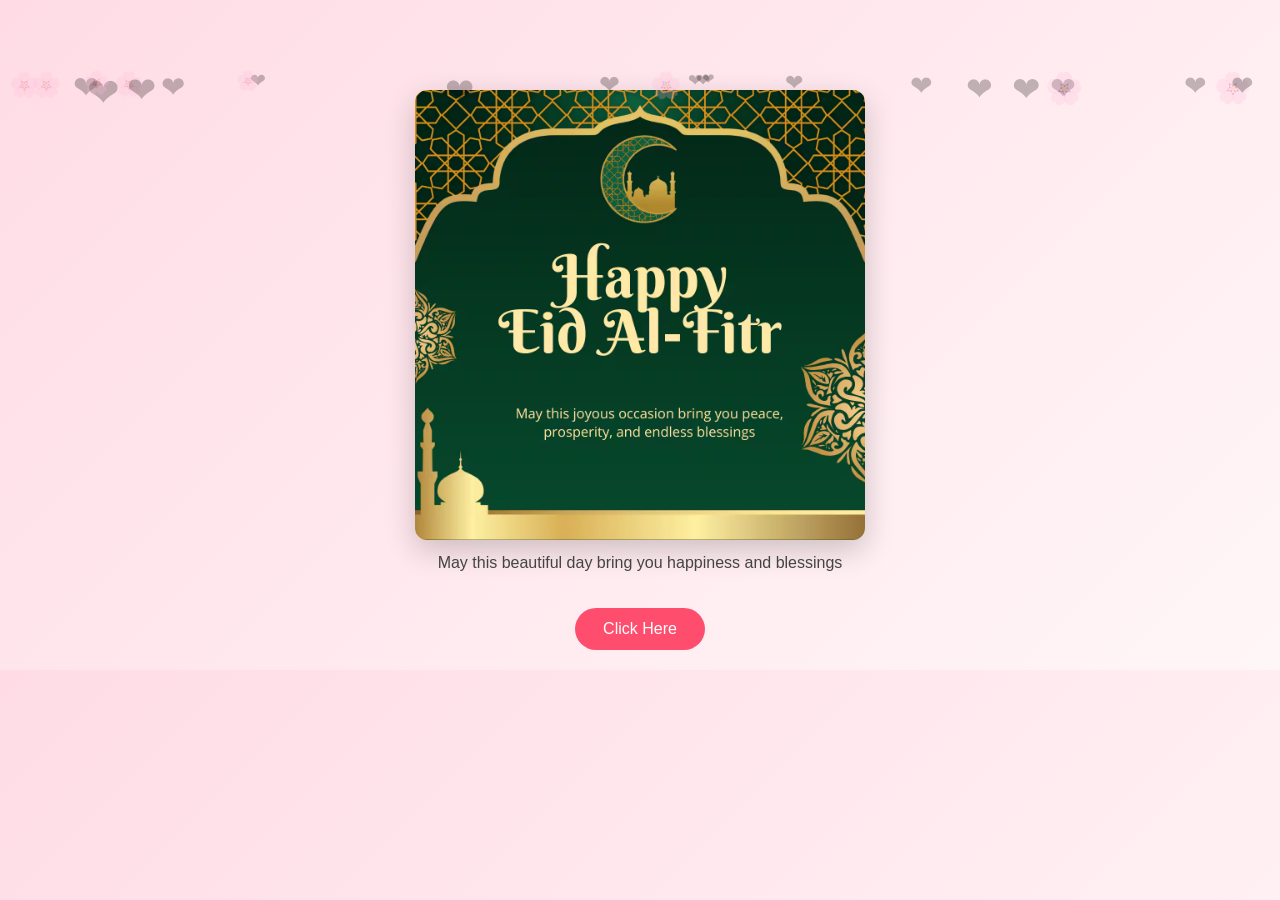
<file: index.html>
<!DOCTYPE html>
<html>

<head>

<title>Eid Mubarak</title>

<meta name="viewport" content="width=device-width, initial-scale=1.0">

<link rel="stylesheet" href="style.css">

</head>

<body>

<div class="background"></div>

<div id="loader">
<div class="loader-box">
<p>Message is Loading...</p>
<div class="progress-bar">
<div class="progress"></div>
</div>
</div>
</div>

<div class="eid-container">

<img src="eid1.avif" class="eid-image">

<p class="small-text">
May this beautiful day bring you happiness and blessings
</p>

<button class="btn" onclick="goNext()">Click Here</button>

</div>

<script src="script.js"></script>

</body>
</html>
</file>
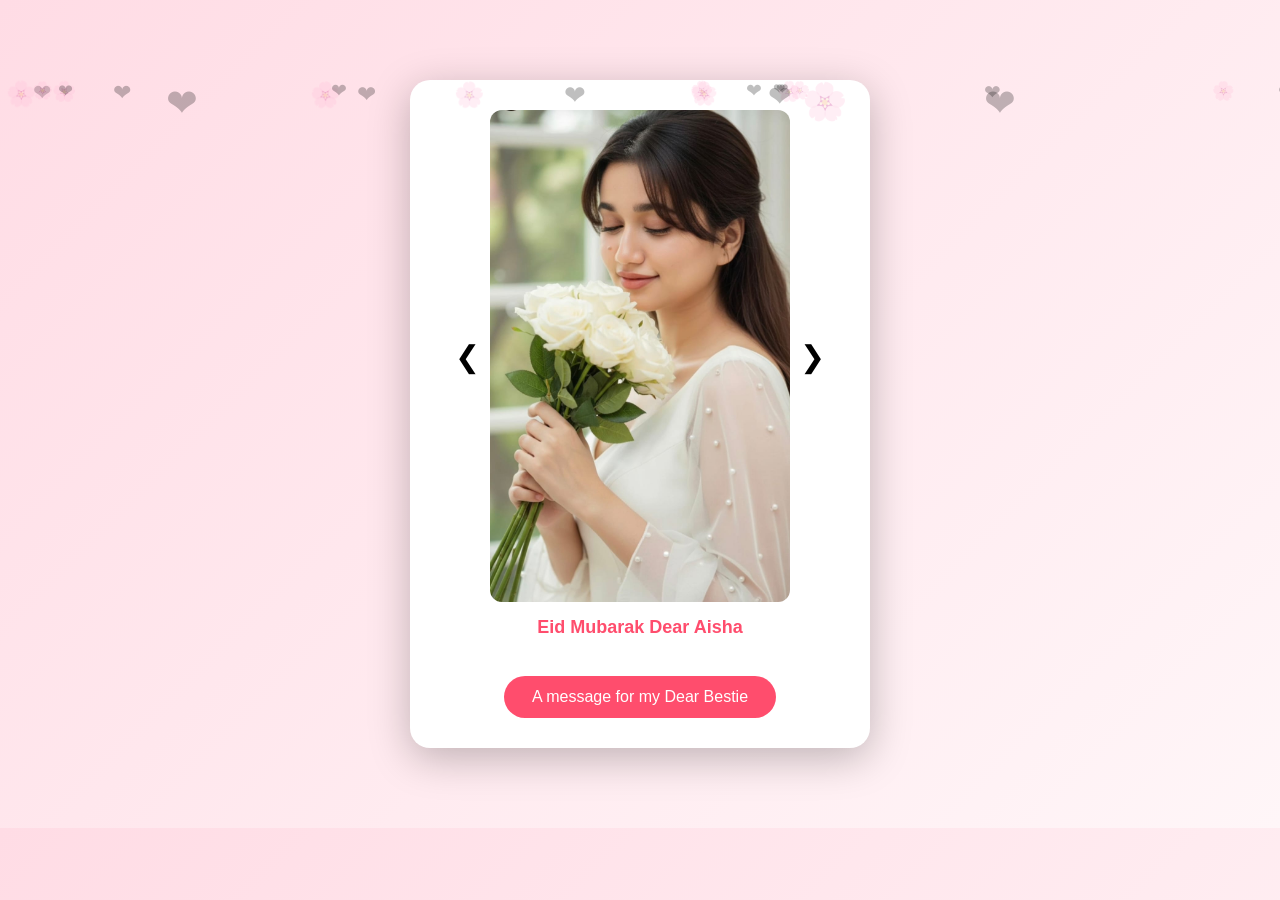
<file: gallery.html>
<!DOCTYPE html>
<html>

<head>

<title>Memories</title>

<meta name="viewport" content="width=device-width, initial-scale=1.0">

<link rel="stylesheet" href="style.css">

</head>

<body>

<div class="background"></div>

<div id="loader">
<div class="loader-box">
<p>Message is Loading...</p>
<div class="progress-bar">
<div class="progress"></div>
</div>
</div>
</div>

<div class="card">

<div class="gallery-container">

<button class="arrow" onclick="prev()">❮</button>

<img id="gallery" src="WhatsApp1.jpeg">

<button class="arrow" onclick="next()">❯</button>

</div>

<p class="message">Eid Mubarak Dear Aisha</p>

<button class="btn" onclick="goMessage()">
A message for my Dear Bestie
</button>

</div>

<script src="script.js"></script>

</body>

</html>
</file>
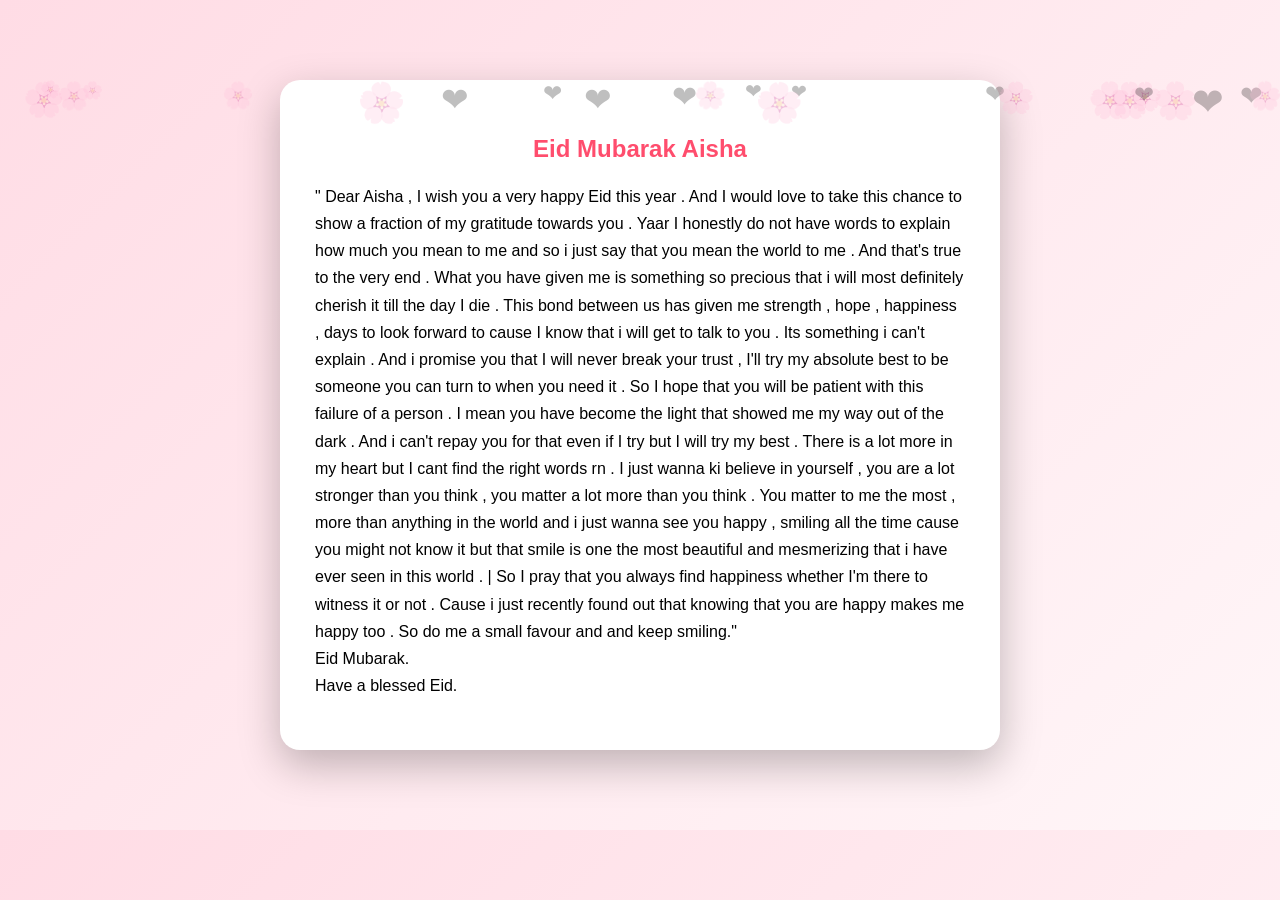
<file: message.html>
<!DOCTYPE html>
<html>

<head>

<title>Message</title>

<meta name="viewport" content="width=device-width, initial-scale=1.0">

<link rel="stylesheet" href="style.css">

</head>

<body>

<div class="background"></div>

<div class="message-card">

<h2>Eid Mubarak Aisha</h2>

<p>

" Dear Aisha , I wish you a very happy Eid this year . And I would love to take this chance to show a fraction of my gratitude towards you . Yaar I honestly do not have words to explain how much you mean to me and so i just say that you mean the world to me . And that's true to the very end . What you have given me is something so precious that i will most definitely cherish it till the day I die . This bond between us has given me strength , hope , happiness , days to look forward to cause I know that i will get to talk to you . Its something i can't explain . And i promise you that I will never break your trust , I'll try my absolute best to be someone you can turn to when you need it . So I hope that you will be patient with this failure of a person . I mean you have become the light that showed me my way out of the dark . And i can't repay you for that even if I try but I will try my best . There is a lot more in my heart but I cant find the right words rn . I just wanna ki believe in yourself , you are a lot stronger than you think , you matter a lot more than you think . You matter to me the most , more than anything in the world and i just wanna see you happy , smiling all the time cause you might not know it but that smile is one the most beautiful and mesmerizing that i have ever seen in this world . | So I pray that you always find happiness whether I'm there to witness it or not . Cause i just recently found out that knowing that you are happy makes me happy too . So do me a small favour and and keep smiling." <br>
Eid Mubarak. <br>
Have a blessed Eid.

</p>

</div>

<script src="script.js"></script>

</body>

</html>
</file>
<file: style.css>
body{
margin:0;
font-family:Arial;
text-align:center;
background:linear-gradient(135deg,#ffdce5,#fff6f8);
overflow-x:hidden;
}

/* LOADING SCREEN */

#loader{
position:fixed;
top:0;
left:0;
width:100%;
height:100%;
background:rgba(255,255,255,0.9);
display:none;
justify-content:center;
align-items:center;
z-index:999;
}

.loader-box{
text-align:center;
}

.progress-bar{
width:250px;
height:10px;
background:#eee;
border-radius:20px;
overflow:hidden;
margin-top:10px;
}

.progress{
height:100%;
width:0%;
background:#ff4d6d;
animation:loading 1s forwards;
}

@keyframes loading{

0%{width:0%}
100%{width:100%}

}

/* BACKGROUND ANIMATION */

.background span{
position:fixed;
font-size:20px;
animation:float 10s linear infinite;
opacity:0.25;
}

@keyframes float{

0%{
transform:translateY(100vh);
}

100%{
transform:translateY(-10vh);
}

}

/* PAGE 1 */

.eid-container{
margin-top:70px;
padding:20px;
}

.eid-image{
width:450px;
max-width:90%;
border-radius:12px;
box-shadow:0 10px 30px rgba(0,0,0,0.2);
}

.small-text{
margin-top:10px;
color:#444;
}

/* BUTTON */

.btn{
margin-top:20px;
padding:12px 28px;
font-size:16px;
background:#ff4d6d;
color:white;
border:none;
border-radius:25px;
cursor:pointer;
transition:0.3s;
}

.btn:hover{
transform:scale(1.05);
}

/* GALLERY */

.card{
background:white;
padding:30px;
border-radius:20px;
box-shadow:0 10px 40px rgba(0,0,0,0.25);
width:400px;
max-width:90%;
margin:80px auto;
}

.gallery-container{
display:flex;
align-items:center;
justify-content:center;
}

.card img{
width:300px;
max-width:100%;
border-radius:12px;
}

.arrow{
font-size:30px;
background:none;
border:none;
cursor:pointer;
padding:10px;
}

.message{
margin-top:15px;
font-size:18px;
font-weight:bold;
color:#ff4d6d;
}

/* MESSAGE PAGE */

.message-card{
background:white;
padding:35px;
border-radius:20px;
width:650px;
max-width:95%;
margin:80px auto;
box-shadow:0 15px 40px rgba(0,0,0,0.25);
text-align:left;
}

.message-card h2{
text-align:center;
color:#ff4d6d;
}

.message-card p{
line-height:1.7;
font-size:16px;
}
</file>
